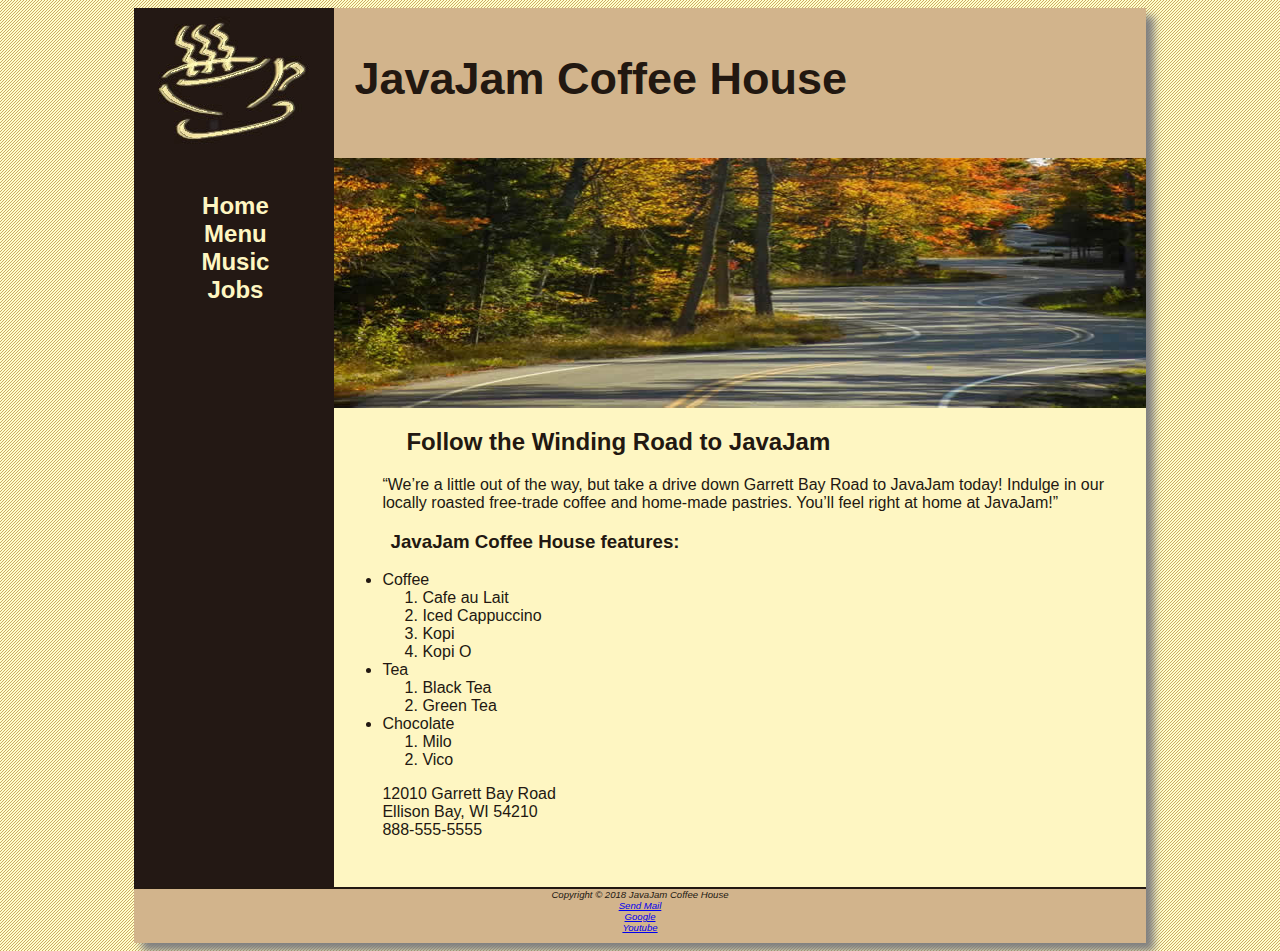
<file: index.html>
<html>
    <head>
      <link rel="stylesheet" href="javajam.css">
        <title>JavaJam Coffee House</title>
    </head>
        <body>
          <div id="wrapper">
          <header>
            <h1>JavaJam Coffee House</h1>
          </header>  
          <nav>
          <ul>
            <li><a href="index.html">Home</a></li>
            <li><a href="menu.html">Menu</a></li>
            <li><a href="music.html">Music</a></li>
            <li><a href="jobs.html">Jobs</a></li>
          </ul>
          </nav>
          <main>
            <div id="heroroad"></div>
            <h2>Follow the Winding Road to JavaJam</h2>
            <p>“We’re a little out of the way, but take a drive down Garrett Bay Road to JavaJam
              today! Indulge in our locally roasted free-trade coffee and home-made pastries.
              You’ll feel right at home at JavaJam!”</p>
            <h3>JavaJam Coffee House features:</h3>
            <ul>
            <li>Coffee
            <ol>
                <li>Cafe au Lait</li>
                <li>Iced Cappuccino</li>
                <li>Kopi</li>
                <li>Kopi O</li>    
            </ol>    
            </li>
            <li>Tea
            <ol>
                <li>Black Tea</li>
                <li>Green Tea</li>
            </ol>
            </li>
            <li>Chocolate
            <ol>
                <li>Milo</li>
                <li>Vico</li>
            </ol>
            </li>    
            </ul>
            
                <p>12010 Garrett Bay Road<br>Ellison Bay, WI 54210<br>
                    888-555-5555</p>
           
          </main>
          <footer>
                Copyright &copy; 2018 JavaJam Coffee House<br>
                <a href="mailto:madelineoonngg@gmail.com">Send Mail</a><br>
                <a href="http://www.google.com" target="_blank">Google</a><br>
                <a href="http://www.youtube.com" target="_blank">Youtube</a>
          </footer>
          </div>
        </body>
    
</html>
</file>
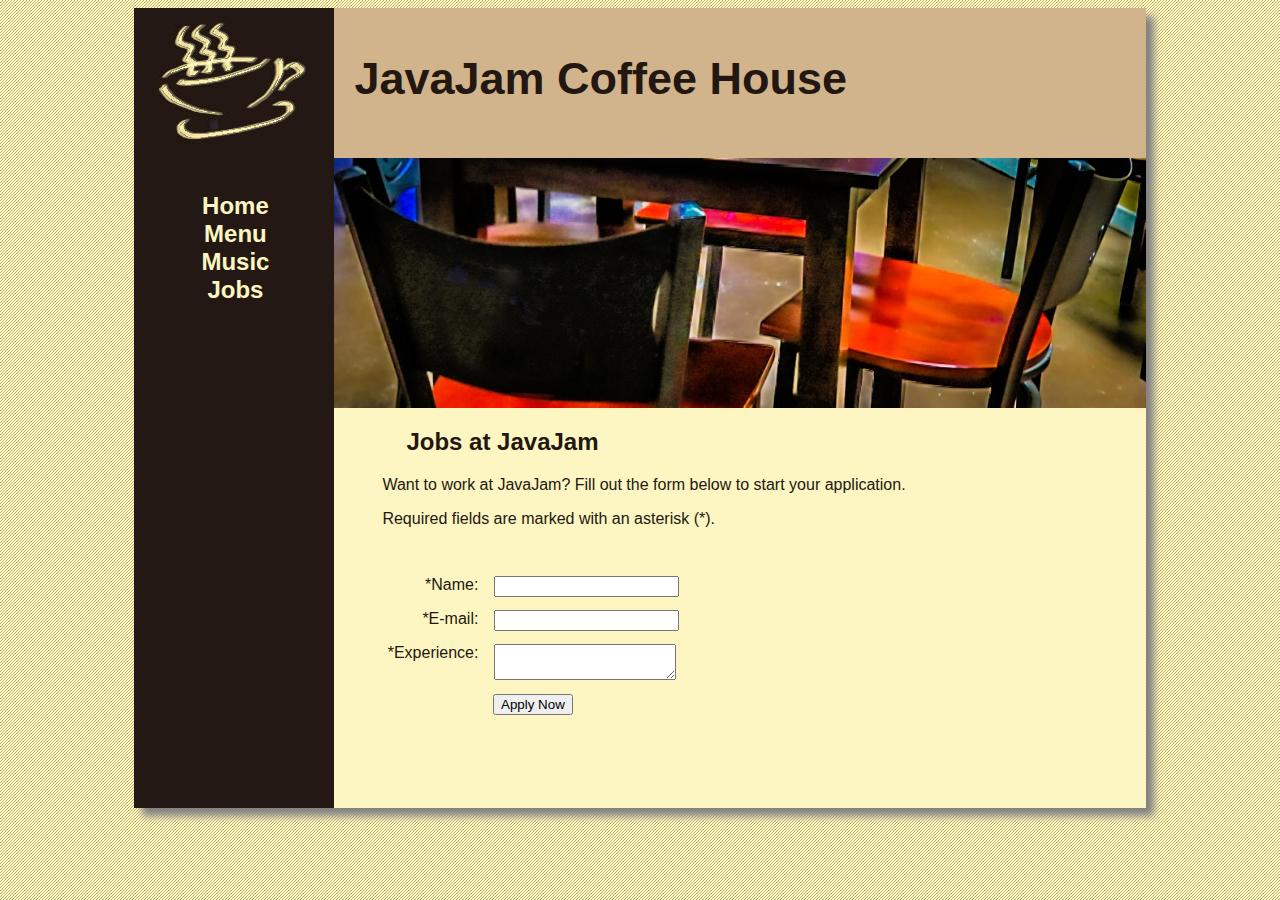
<file: jobs.html>
<html>
    <head>
        <link rel="stylesheet" href="javajam.css">
        <title>JavaJam Coffee House Jobs</title>
    </head>
    <body>
        <div id="wrapper">
            <header>
                <h1>JavaJam Coffee House</h1>
            </header>
            <nav>
                <ul>
                    <li><a href="index.html">Home</a></li>
                    <li><a href="menu.html">Menu</a></li>
                    <li><a href="music.html">Music</a></li>
                    <li><a href="jobs.html">Jobs</a></li>
                  </ul>
            </nav>
            <main>
                <div id="herojobs"></div>
                    <h2>Jobs at JavaJam</h2>
                    <p>Want to work at JavaJam? Fill out the form below to start your application.</p>
                    <p>Required fields are marked with an asterisk (*).</p>
                    <form method="post" action="https://webdevbasics.net/scripts/javajam8.php">
                        <label for="myName">*Name:</label>
                        <input type="text" id="myName" name="myName" required>
                        <label for="myEmail">*E-mail:</label>
                        <input type="email" id="myEmail" name="myEmail" required>
                        <label for="myExperience">*Experience:</label>
                        <textarea id="myExperience" name="myExperience" rows="2" cols="20" required></textarea>
                        <input id="mySubmit" type="submit" value="Apply Now"></div>
                    </form>
            </main>
        </div>
    </body>
</html>
</file>
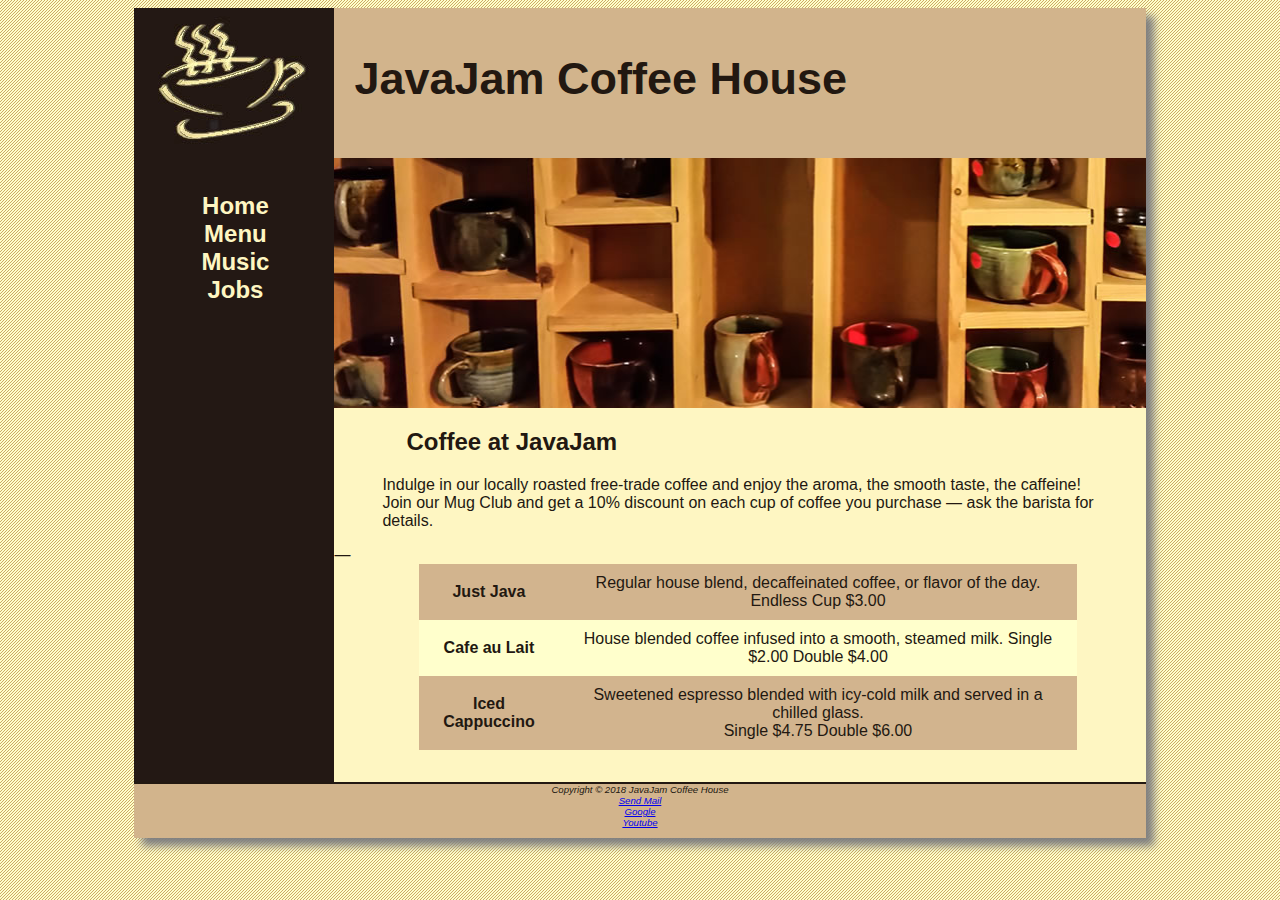
<file: menu.html>
<html>
    <head>
      <link rel="stylesheet" href="javajam.css">
        <title>JavaJam Coffee House Menu</title>
    </head>
        <body>
          <div id="wrapper">
          <header>
            <h1>JavaJam Coffee House</h1>
          </header>  
          
          <nav>
          <ul>
            <li><a href="index.html">Home</a></li>
            <li><a href="menu.html">Menu</a></li>
            <li><a href="music.html">Music</a></li>
            <li><a href="jobs.html">Jobs</a></li>
          </ul>
          </nav>
          <main>
            <div id="heromugs"></div>
            <h2>Coffee at JavaJam</h2>
            <p>Indulge in our locally roasted free-trade coffee and enjoy the aroma, the smooth
              taste, the caffeine! Join our Mug Club and get a 10% discount on each cup of
              coffee you purchase — ask the barista for details.</p>&mdash;
            <div>
                <table>
                    <tr>
                      <th>Just Java</th>
                      <td>Regular house blend, decaffeinated coffee, or flavor of the day.
                        Endless Cup $3.00</td>
                    </tr>
                    <tr>
                      <th>Cafe au Lait</th>
                      <td>House blended coffee infused into a smooth, steamed milk.
                        Single $2.00 Double $4.00</td>
                    </tr>
                    <tr>
                      <th>Iced Cappuccino</th>
                      <td>Sweetened espresso blended with icy-cold milk and served in a
                        chilled glass.<br>
                        Single $4.75 Double $6.00</td>
                    </tr>
                </table>
            </div>
          </main>
          <footer>
                Copyright &copy; 2018 JavaJam Coffee House<br>
                <a href="mailto:madelineoonngg@gmail.com">Send Mail</a><br>
                <a href="http://www.google.com" target="_blank">Google</a><br>
                <a href="http://www.youtube.com" target="_blank">Youtube</a>
          </footer>
          </div>
        </body>
    
</html>
</file>
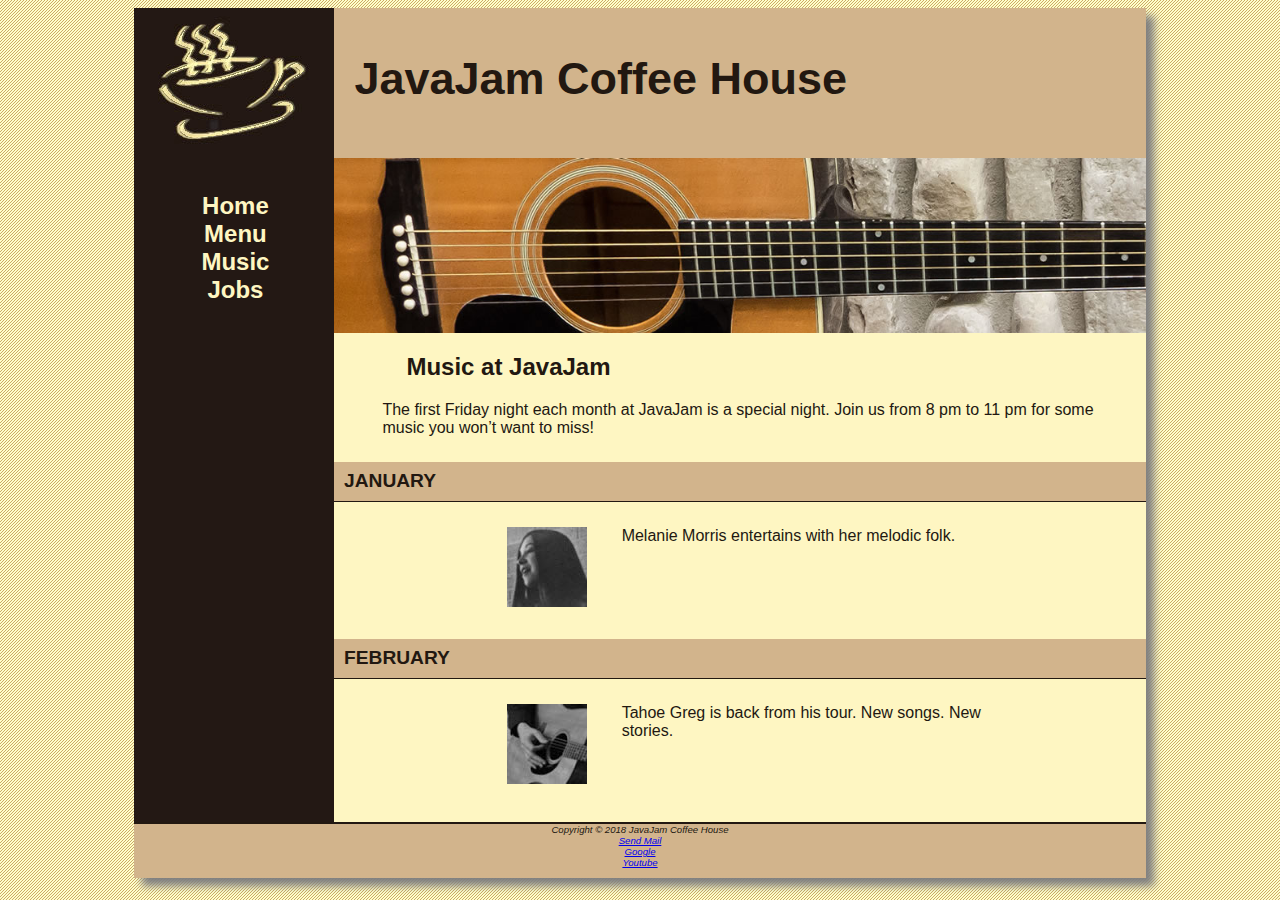
<file: music.html>
<html>
    <head>
      <link rel="stylesheet" href="javajam.css">
        <title>JavaJam Coffee House Music</title>
    </head>
        <body>
            <div id="wrapper">
          <header>
            <h1>JavaJam Coffee House</h1>
          </header>  
          <nav>
            <ul>
              <li><a href="index.html">Home</a></li>
              <li><a href="menu.html">Menu</a></li>
              <li><a href="music.html">Music</a></li>
              <li><a href="jobs.html">Jobs</a></li>
            </ul>
          </nav>
          <main>
            <div id="heroguitar"></div>
            <h2>Music at JavaJam</h2>
            <p>The first Friday night each month at JavaJam is a special night. Join us from 8
                pm to 11 pm for some music you won’t want to miss!</p>
            <h4>January</h4>
                <div class="details">
                <a href="melanie.jpg"><img class="floatleft" align="left" src="melaniethumb.jpg" alt="Opps Please Try Again"></a>
                Melanie Morris entertains with her melodic folk.
                <p>&nbsp;</p>
                </div>
            <h4>February</h4>
                <div class="details">
                <a href="greg.jpg"><img class="floatleft" align="left" src="gregthumb.jpg"  alt="Opps Please Try Again"></a>
                Tahoe Greg is back from his tour. New songs. New stories.
                <p>&nbsp;</p>
                </div>
                
            
          </main>
          <footer>
                Copyright &copy; 2018 JavaJam Coffee House<br>
                <a href="mailto:madelineoonngg@gmail.com">Send Mail</a><br>
                <a href="http://www.google.com" target="_blank">Google</a><br>
                <a href="http://www.youtube.com" target="_blank">Youtube</a>
          </footer>
          </div>
        </body>
    
</html>
</file>
<file: javajam.css>
*{
    box-sizing:border-box;
}

body{
    background-image: url(background.gif);
    background-color: #FCEBB6;
    color: #221811;
    font-family: Verdana, Arial, sans-serif;
}

header{
    background-image: url(javajamlogo.jpg); background-repeat: no-repeat;
    background-color: #D2B48C;
    height: 150px;
    font-size: 15px;
    display: block;
}

footer{
    background-color: #D2B48C;
    font-size: 0.60em;
    font-style: italic;
    text-align: center;
    padding-bottom: 10px;
    border-top: solid 2px #221811;
    display: block;
}

#wrapper{
    background-color:#231814;
    min-width: 900px;
    max-width: 1280px;
    box-shadow:8px 8px 8px grey;
    width: 80%;
    margin-left: auto;
    margin-right: auto;
    padding-left: 0;
    padding-right: 0;

}

nav{
    text-align: center;
    font-weight: bold;
    font-size: 1.5em; 
    padding-top: 10px;
    padding-left: 50px;
    text-decoration: none;
    float: left;
    width: 200px;
    display: block;
}

nav a{
    padding-top:10px;
    text-decoration: none;
}
nav a:link{
    color: #FEF6C2;
}

nav a:visited{
    color:#D2B48C;
}

nav a:hover{
    color: #CC9933;
}

nav ul{
    list-style-type: none;
    padding-left: 0;
}

h1{
    padding-top: 45px;
    padding-left: 220px;
    font-size: 3em;
}

h2, h3, h4, p, div, ul, dl{
    padding-left:3em;
    padding-right: 2em;
}

h4{
    background-color:#D2B48C;
    line-height:200%;
    background-color: #D2B48C;
    font-size: 1.2em;
    padding-left: 0.5em;
    padding-bottom: 0em;
    text-transform: uppercase;
    clear:both;
    border-bottom: 1px solid #221811;   
    

}

main{
    padding-left: 0;
    padding-right: 0;
    padding-bottom: 2em;
    padding-top:0;
    display: block;
    margin-left:200px;
    background-color: #FEF6C2;

}

.details{
    padding-left: 20%;
    padding-right: 20% 
}

img{
    padding-left: 10px;
    padding-right: 10px;
    overflow: auto;
}

#heroroad{
    background-image: url(heroroad.jpg);
    background-size: auto;
    height: 250px;
}

#heromugs{
    background-image: url(heromugs.jpg);
    background-size: auto ;
    height: 250px;
}

#heroguitar{
    background-image: url(heroguitar.jpg);
    background-size: 100% ;
    height: 175px;
}

.floatleft{
    float: left;
    padding-right: 2em;
    padding-bottom: 2em;
}

table{
    margin-left: auto;
    margin-right: auto;
    width: 90%;
    border-spacing: 0;
    background-color: #FFFFCC;
}

td, th{
    padding: 10px;
}

tr:nth-of-type(odd){
    background-color:#D2B48E;
}

td:nth-of-type(1){
    text-align: center;
}

form{
    padding:2em;
}

label{
    float: left;
    display: block;
    text-align: right;
    width: 8em;
    padding-right: 1em;
}
    

input, textarea{
    display: block;
    margin-bottom: 1em;
}

#mySubmit{
    margin-left: 9.5em;

}

#herojobs{
    height: 250px;
    background-image: url(herojobs.jpg);
    background-size: 100% 100%;
}
</file>
